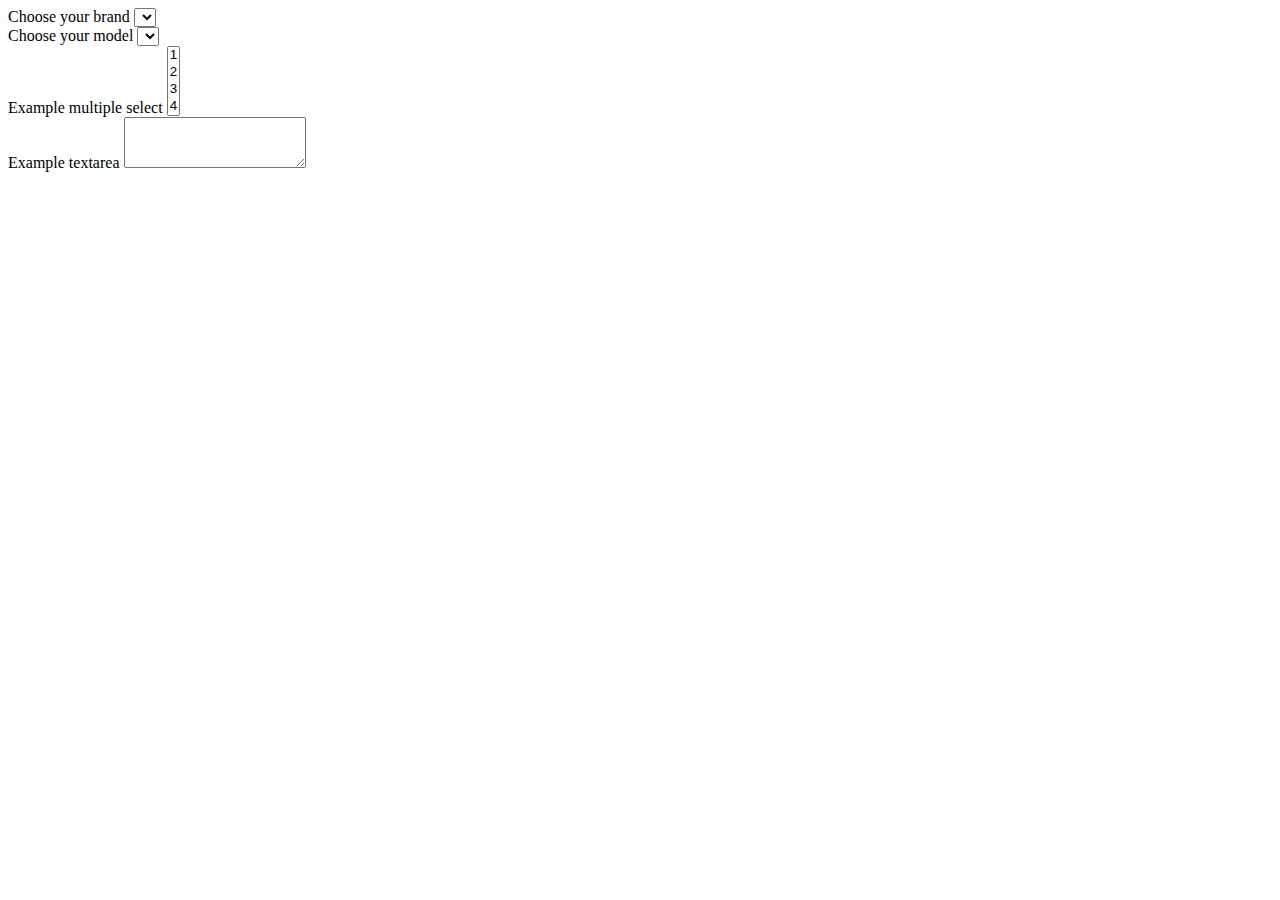
<file: src/main/resources/templates/choose-car-form.html>
<!DOCTYPE html>
<html lang="en" xmlns:th = "http://www.thymeleaf.org">
<head>
    <meta charset="UTF-8">
    <title>Choose your car</title>
    <link th:href="@{/css/index.css}" rel="stylesheet" type="text/css">
    <link th:href="@{/css/bootstrap.min.css}" rel="stylesheet" type="text/css">


</head>
<body>


<div th:insert="fragments/header::header"></div>

<form>
    <div class="form-group">
        <label for="brand">Choose your brand</label>
        <select class="form-control" id="brand">

            <option th:each="brand : ${brands}"
                    th:value="${brand.getId()}"
                    th:text="${brand.getBrandName()}">
            </option>
        </select>
    </div>
    <div class="form-group">
        <label for="model">Choose your model</label>
        <select class="form-control" id="model">
            <option th:each="car : ${cars}"
                    th:text="${car.getModelName()}"

            >



            </option>

        </select>
    </div>
    <div class="form-group">
        <label for="exampleFormControlSelect2">Example multiple select</label>
        <select multiple class="form-control" id="exampleFormControlSelect2">
            <option>1</option>
            <option>2</option>
            <option>3</option>
            <option>4</option>
            <option>5</option>
        </select>
    </div>
    <div class="form-group">
        <label for="exampleFormControlTextarea1">Example textarea</label>
        <textarea class="form-control" id="exampleFormControlTextarea1" rows="3"></textarea>
    </div>
</form>

<div th:insert="fragments/footer::footer"></div>

<script
        src="https://cdn.jsdelivr.net/npm/bootstrap@5.2.2/dist/js/bootstrap.bundle.min.js"
        integrity="sha384-OERcA2EqjJCMA+/3y+gxIOqMEjwtxJY7qPCqsdltbNJuaOe923+mo//f6V8Qbsw3"
        crossorigin="anonymous">

</script>



</body>
</html>
</file>
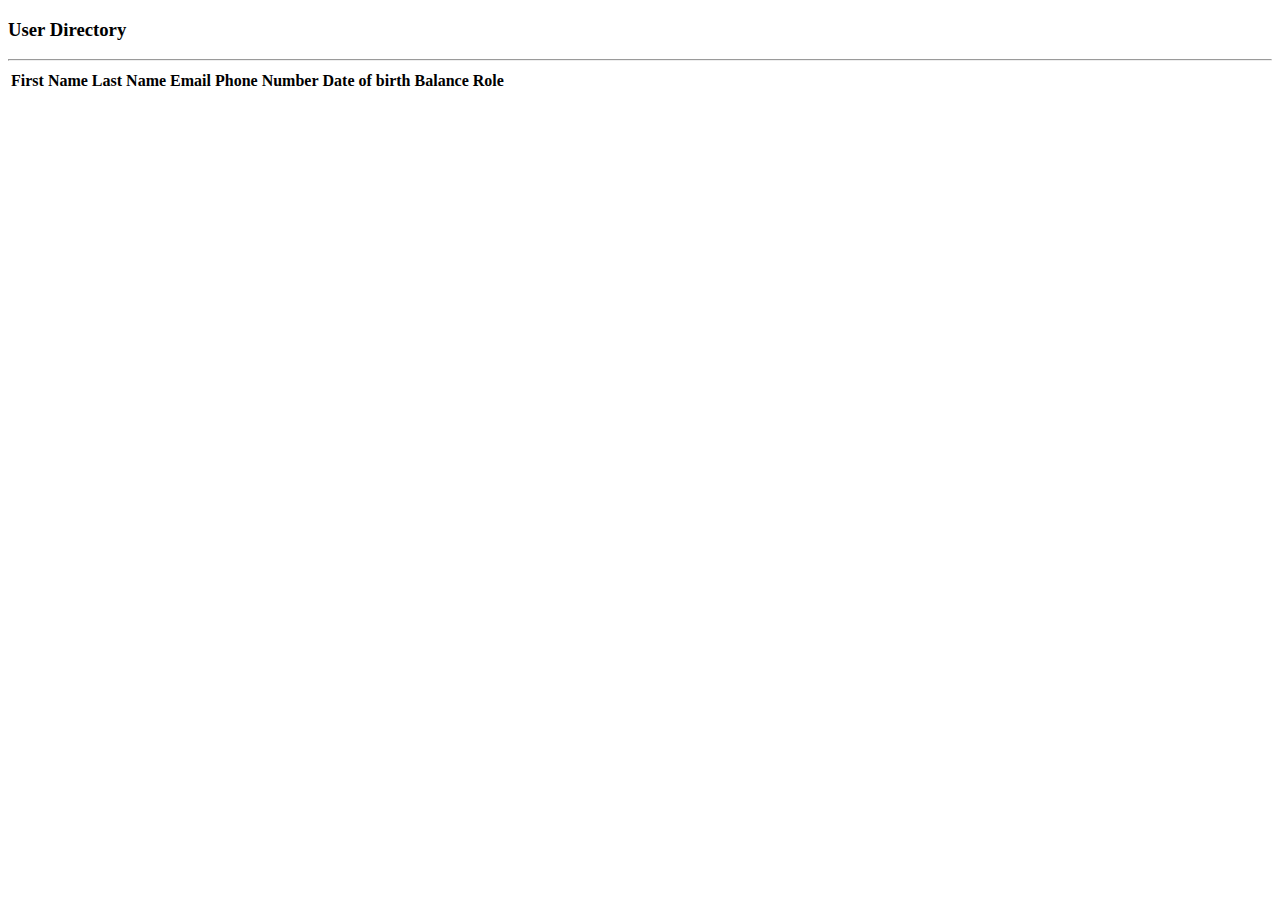
<file: src/main/resources/templates/list-users.html>
<!DOCTYPE html>
<html lang="en" xmlns:th = "http://www.thymeleaf.org">
<head>
  <meta charset="UTF-8">
  <title>List users</title>
  <link th:href="@{/css/bootstrap.min.css}" rel="stylesheet" type="text/css">
</head>
<body>

    <div th:insert="fragments/header::header"></div>
<h3>User Directory</h3>
<hr>
<table th:border="1">
  <thead>
  <tr>
    <th>First Name</th>
    <th>Last Name</th>
    <th>Email</th>
    <th>Phone Number</th>
    <th>Date of birth</th>
    <th>Balance</th>
    <th>Role</th>

  </tr>
  </thead>

  <tbody>
  <tr th:each="tempUser : ${users}">
    <td th:text="${tempUser.firstName}"/>
    <td th:text="${tempUser.lastName}"/>
    <td th:text="${tempUser.email}"/>
    <td th:text="${tempUser.phoneNumber}"/>
    <td th:text="${tempUser.dateOfBirth}"/>
    <td th:text="${tempUser.balance}"/>
    <td th:text="${tempUser.role}"/>


  </tr>

  </tbody>
</table>


    <div th:insert="fragments/footer::footer"></div>

    <script
            src="https://cdn.jsdelivr.net/npm/bootstrap@5.2.2/dist/js/bootstrap.bundle.min.js"
            integrity="sha384-OERcA2EqjJCMA+/3y+gxIOqMEjwtxJY7qPCqsdltbNJuaOe923+mo//f6V8Qbsw3"
            crossorigin="anonymous">

    </script>
</body>
</html>
</file>
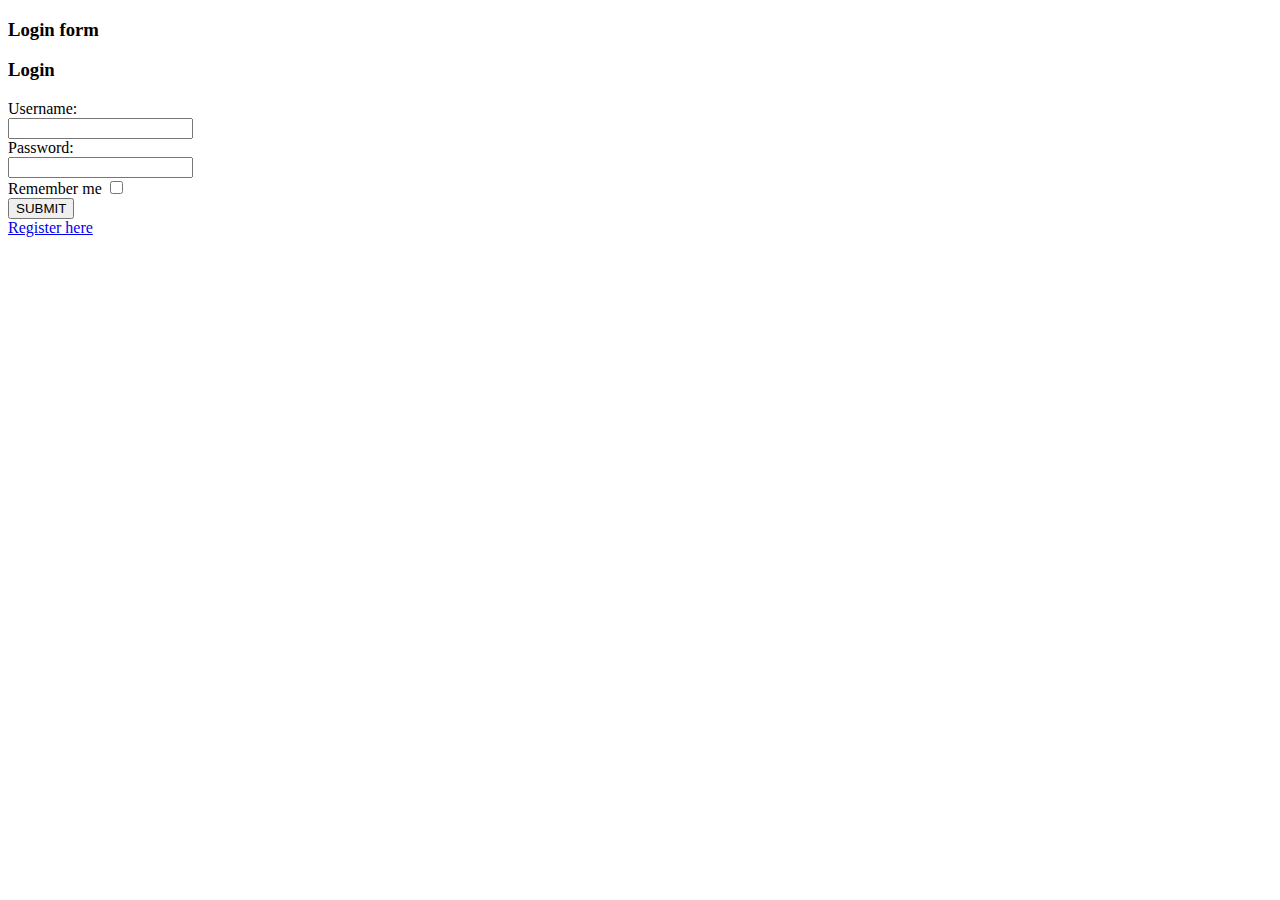
<file: src/main/resources/templates/login-form.html>
<!DOCTYPE html>
<html lang="en" xmlns:th = "http://www.thymeleaf.org">
<head>

    <link th:href="@{/css/bootstrap.min.css}" rel="stylesheet" type="text/css">
    <link th:href="@{/css/login-form.css}" rel="stylesheet" type="text/css">
</head>
<body>

    <div th:insert="fragments/header::header"></div>


    <div id="login">
        <h3 class="text-center text-white pt-5">Login form</h3>
        <div class="container">
            <div id="login-row" class="row justify-content-center align-items-center">
                <div id="login-column" class="col-md-6">
                    <div id="login-box" class="col-md-12">
                        <form id="login-form" class="form" action="" method="post">
                            <h3 class="text-center text-info">Login</h3>
                            <div class="form-group">
                                <label for="username" class="text-info">Username:</label><br>
                                <input type="text" name="username" id="username" class="form-control">
                            </div>
                            <div class="form-group">
                                <label for="password" class="text-info">Password:</label><br>
                                <input type="text" name="password" id="password" class="form-control">
                            </div>
                            <div class="form-group">
                                <label for="remember-me" class="text-info"><span>Remember me</span> <span><input id="remember-me" name="remember-me" type="checkbox"></span></label><br>
                                <input type="submit" name="submit" class="btn btn-info btn-md" value="SUBMIT">
                            </div>
                            <div id="register-link" class="text-right">
                                <a href="#" class="text-info">Register here</a>
                            </div>
                        </form>
                    </div>
                </div>
            </div>
        </div>
    </div>


    <div th:insert="fragments/footer::footer"></div>


    <script
            src="https://cdn.jsdelivr.net/npm/bootstrap@5.2.2/dist/js/bootstrap.bundle.min.js"
            integrity="sha384-OERcA2EqjJCMA+/3y+gxIOqMEjwtxJY7qPCqsdltbNJuaOe923+mo//f6V8Qbsw3"
            crossorigin="anonymous">

    </script>

</body>
</html>
</file>
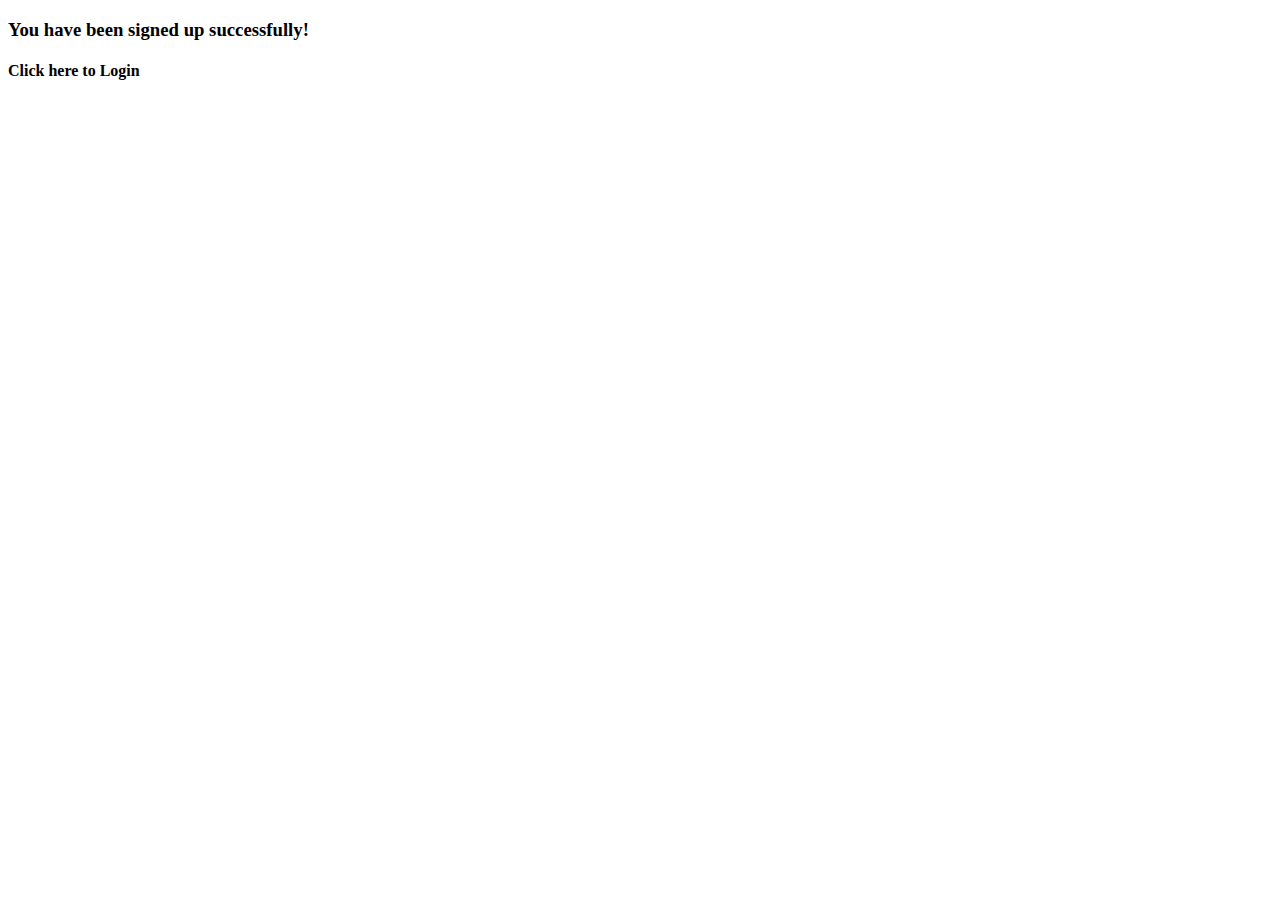
<file: src/main/resources/templates/register-success.html>
<!DOCTYPE html>
<html lang="en" xmlns:th = "http://www.thymeleaf.org">
<head>
    <meta charset="UTF-8">
    <title>Title</title>

    <link th:href="@{/css/index.css}" rel="stylesheet" type="text/css">
    <link th:href="@{/css/bootstrap.min.css}" rel="stylesheet" type="text/css">



    <div th:insert="fragments/header::header"></div>

    <div class="container text-center">
        <h3>You have been signed up successfully!</h3>
        <h4><a th:href="@{/login}">Click here to Login</a></h4>
    </div>

    <div th:insert="fragments/footer::footer"></div>
</head>
<body>

</body>
</html>
</file>
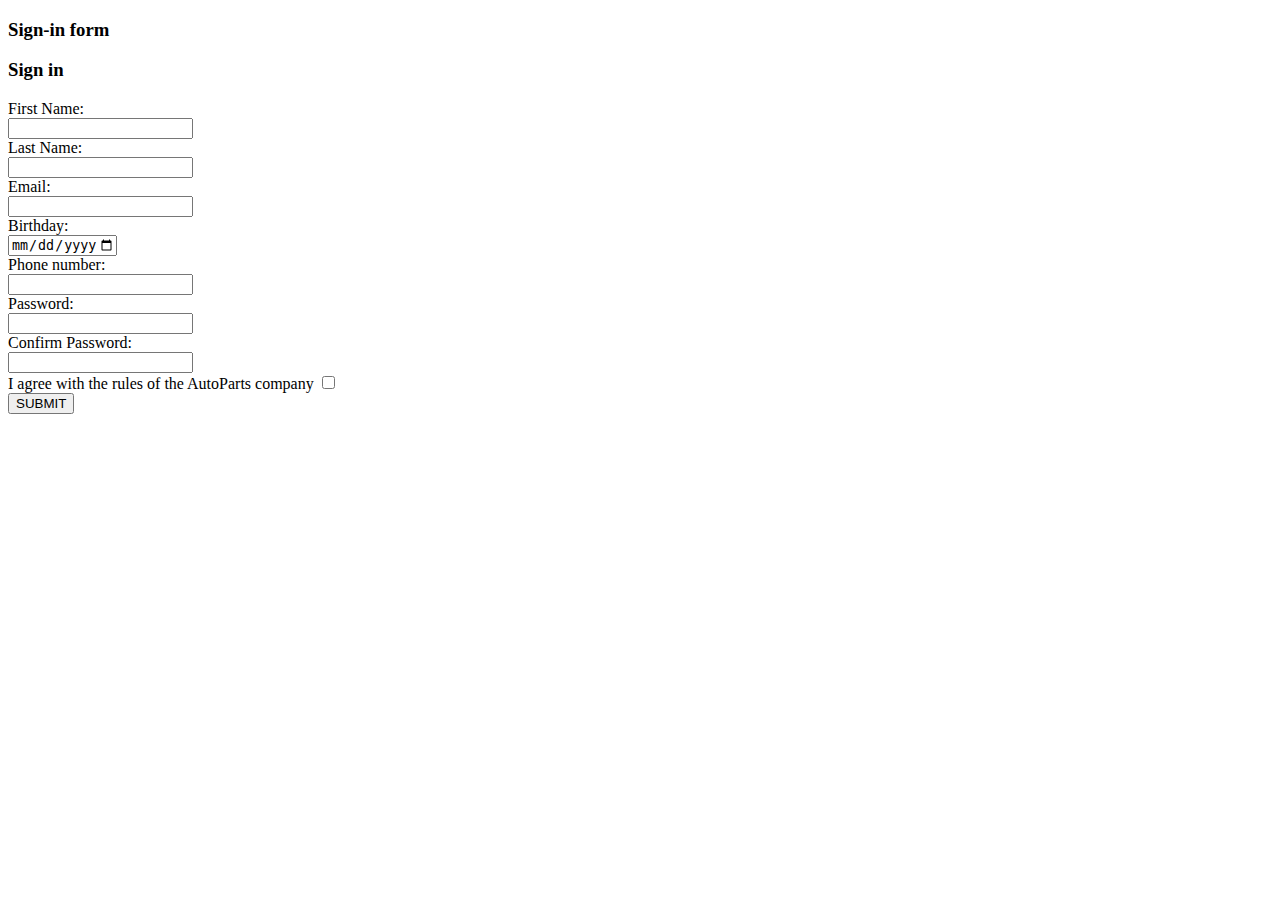
<file: src/main/resources/templates/signin-form.html>
<!DOCTYPE html>
<html lang="en" xmlns:th = "http://www.thymeleaf.org">
<head>

    <link th:href="@{/css/bootstrap.min.css}" rel="stylesheet" type="text/css">
    <link th:href="@{/css/login-form.css}" rel="stylesheet" type="text/css">
</head>
<body>

<div th:insert="fragments/header::header"></div>


<div id="login">
    <h3 class="text-center text-white pt-5">Sign-in form</h3>
    <div class="container">
        <div id="login-row" class="row justify-content-center align-items-center">
            <div id="login-column" class="col-md-6">
                <div id="login-box" class="col-md-12">
                    <form id="login-form" class="form" th:action="@{/users/save}" th:object="${user}" method="post">
                        <h3 class="text-center text-info">Sign in</h3>
                        <div class="form-group">
                            <label for="firstname" class="text-info">First Name:</label><br>
                            <input type="text" th:field="*{firstName}" name="firstname" id="firstname" class="form-control" required>
                        </div>
                        <div class="form-group">
                            <label for="lastname" class="text-info">Last Name:</label><br>
                            <input type="text" th:field="*{lastName}" name="lastname" id="lastname" class="form-control" required>
                        </div>
                        <div class="form-group">
                            <label for="email" class="text-info">Email:</label><br>
                            <input type="text" th:field="*{email}" name="email" id="email" class="form-control" required>
                        </div>
                        <div class="form-group">
                            <label for="birthday" class="text-info">Birthday:</label><br>
                            <input type="date" th:field="*{dateOfBirth}" id="birthday" name="birthday"
                                   min="1900-01-01" max="2018-12-31" class="form-control">
                        </div>
                        <div class="form-group">
                            <label for="phone" class="text-info">Phone number:</label><br>
                            <input type="text" th:field="*{phoneNumber}" name="phone" id="phone" class="form-control">
                        </div>
                        <div class="form-group">
                            <label for="password" class="text-info">Password:</label><br>
                            <input type="password" th:field="*{password}" name="password" id="password" class="form-control">
                        </div>
                        <div class="form-group">
                            <label for="confirmPassword" class="text-info">Confirm Password:</label><br>

                            <input type="password" name="confirmPassword" id="confirmPassword" class="form-control" required minlength="6" maxlength="10">
                        </div>
                        <div class="form-group">
                            <label for="remember-me" class="text-info"><span>I agree with the rules of the AutoParts company</span> <span><input id="remember-me" name="remember-me" type="checkbox"></span></label><br>
                            <input type="submit" name="submit" class="btn btn-info btn-md" value="SUBMIT">
                        </div>
                    </form>
                </div>
            </div>
        </div>
    </div>
</div>


<div th:insert="fragments/footer::footer"></div>


<script
        src="https://cdn.jsdelivr.net/npm/bootstrap@5.2.2/dist/js/bootstrap.bundle.min.js"
        integrity="sha384-OERcA2EqjJCMA+/3y+gxIOqMEjwtxJY7qPCqsdltbNJuaOe923+mo//f6V8Qbsw3"
        crossorigin="anonymous">

</script>

</body>
</html>
</file>
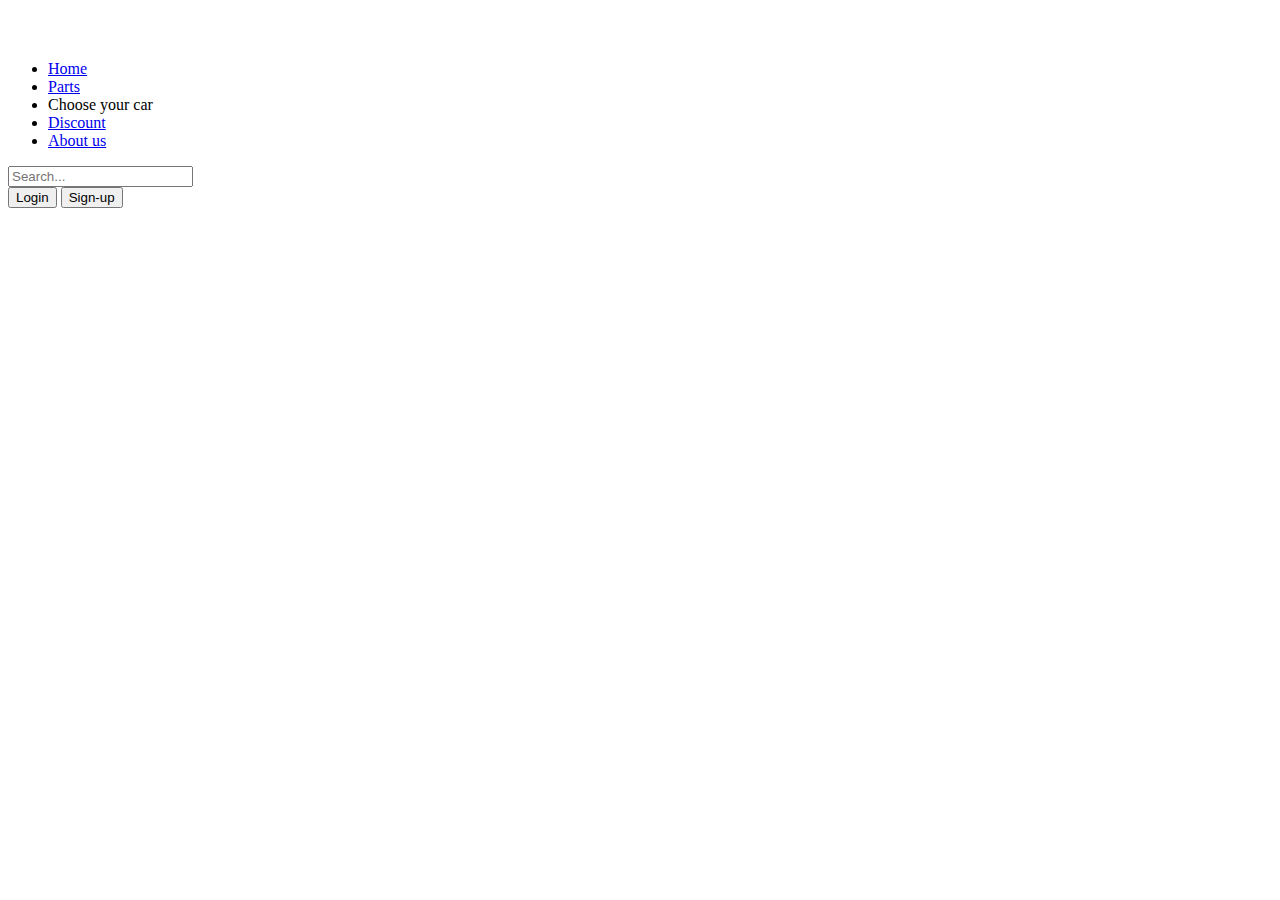
<file: src/main/resources/templates/fragments/header.html>
<!DOCTYPE html>
<html lang="en" xmlns:th = "http://www.thymeleaf.org">
<head>

</head>
<body>

</body>
</html>

<header class="p-3 text-bg-dark">
    <div class="container">
        <div class="d-flex flex-wrap align-items-center justify-content-center justify-content-lg-start">
            <a href="/" class="d-flex align-items-center mb-2 mb-lg-0 text-white text-decoration-none">
                <svg class="bi me-2" width="40" height="32" role="img" aria-label="Bootstrap"><use xlink:href="#bootstrap"></use></svg>
            </a>

            <ul class="nav col-12 col-lg-auto me-lg-auto mb-2 justify-content-center mb-md-0">
                <li><a href="#" class="nav-link px-2 text-secondary">Home</a></li>
                <li><a href="#" class="nav-link px-2 text-white">Parts</a></li>
                <li><a th:href="@{/choose_car}" class="nav-link px-2 text-white">Choose your car</a></li>
                <li><a href="#" class="nav-link px-2 text-white">Discount</a></li>
                <li><a href="#" class="nav-link px-2 text-white">About us</a></li>
            </ul>

            <form class="col-12 col-lg-auto mb-3 mb-lg-0 me-lg-3" role="search">
                <input type="search" class="form-control form-control-dark text-bg-dark" placeholder="Search..." aria-label="Search">
            </form>

            <div class="text-end">
                <a th:href="@{/login_form}"><button type="button" class="btn btn-outline-light me-2">Login</button></a>
                <a th:href="@{/users/register}"><button type="button" class="btn btn-warning">Sign-up</button></a>
            </div>
        </div>
    </div>
</header>
</file>
